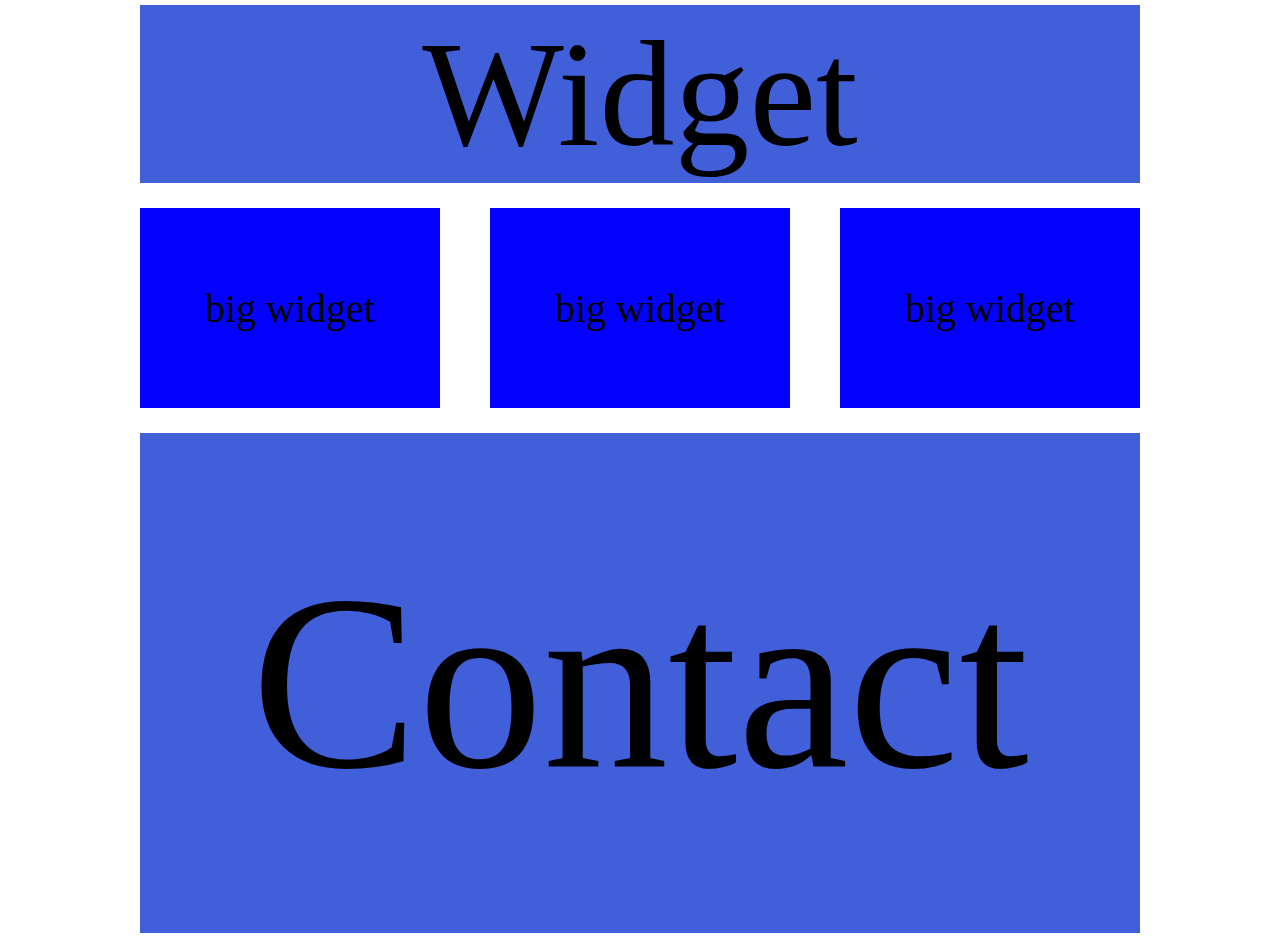
<file: Homework4 1.3/index.html>
<!DOCTYPE html>
<html lang="en">
<head>
    <link rel="stylesheet" href="style.css">
    <meta charset="UTF-8">
    <title>Title</title>
</head>
<body>
<div class="block">
        <div class="top_widget flex">Widget</div>
    <div class="b_widgets">
        <div class="b_widgets__centr flex">big widget</div>
        <div class="b_widgets__centr flex">big widget</div>
        <div class="b_widgets__centr flex" style="margin-right:0px ">big widget</div>
    </div>

    <div class="down_widget">
        <div class="contact flex">Contact</div>
    </div>




</div>

</body>
</html>
</file>
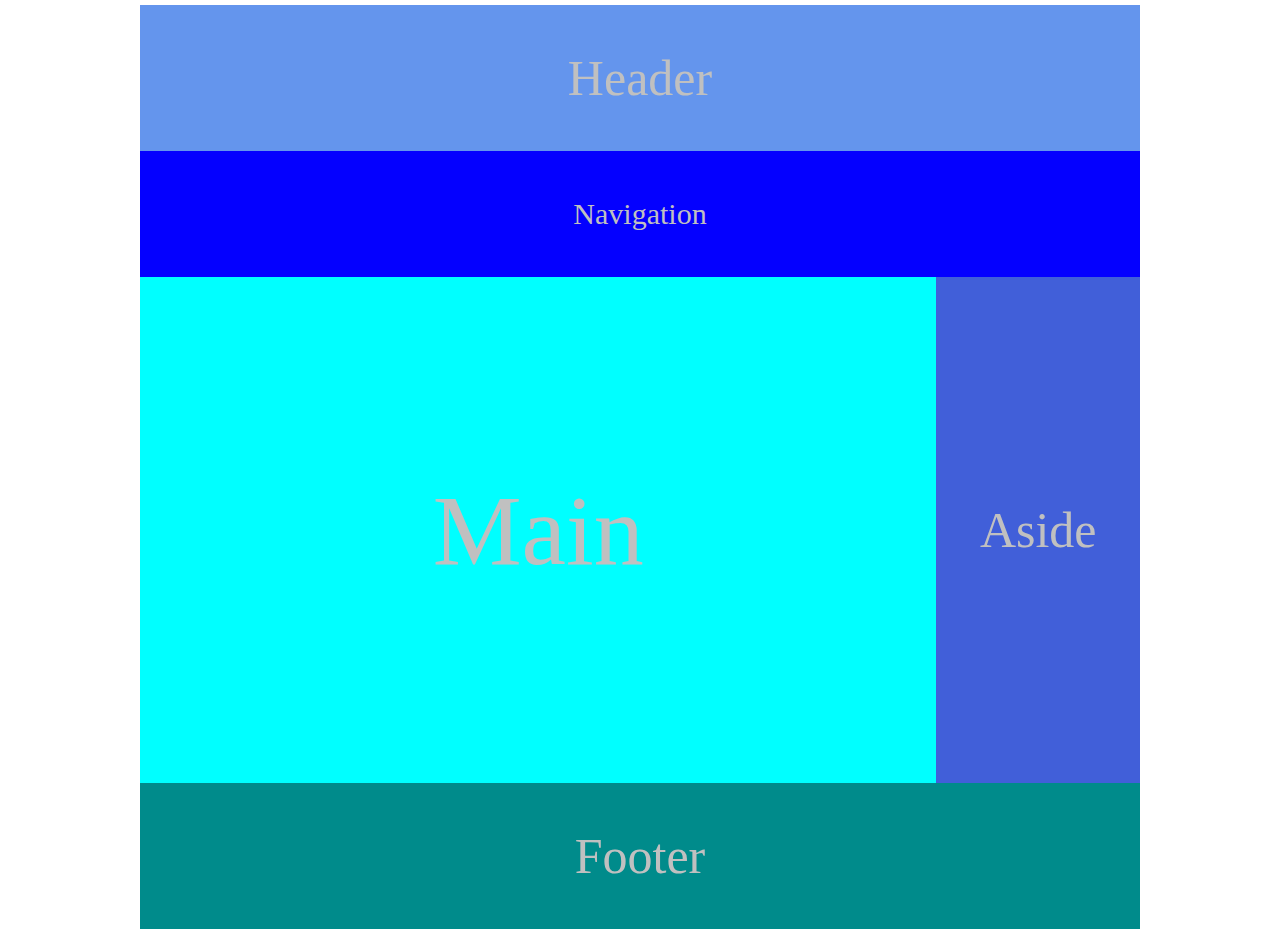
<file: Homework4 1.4/index.html>
<!DOCTYPE html>
<html lang="en">
<head>
    <link rel="stylesheet" href="style.css">
    <meta charset="UTF-8">
    <title>Title</title>
</head>
<body>
<div class="block">
    <div class="header flex">Header</div>
    <div class="nav">
        <div class="navigation flex">Navigation</div>
    </div>
    <div class="menu">
        <div class="main flex">Main</div>
        <div class="aside flex">Aside</div>
    </div>


        <div class="footer flex">Footer</div>




</div>
</body>
</html>
</file>
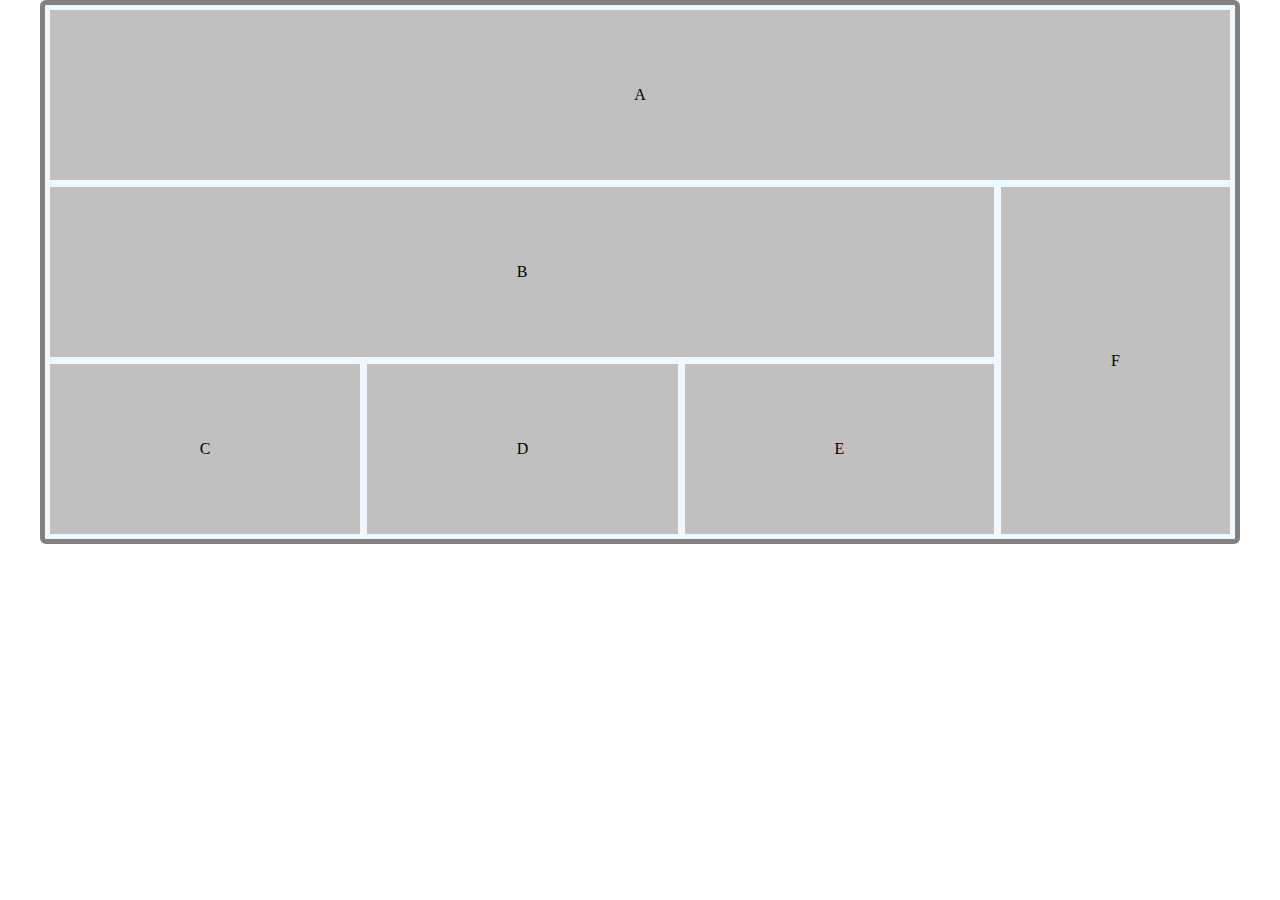
<file: Homework4/index.html>
<!DOCTYPE html>
<html lang="en">
<head>
    <meta charset="UTF-8">
    <title>Title</title>
    <link rel="stylesheet" href="style.css">
</head>
<body>
<div class="block">
    <div class="head flex">A</div>
    <div class="main">
        <div class="main_left">
            <div class="main_left__head flex">B</div>
            <div class="main_left__content">
                <div class="main_left__item flex">C</div>
                <div class="main_left__item flex">D</div>
                <div class="main_left__item flex">E</div>


            </div>
        </div>
        <div class="main_right flex">F</div>

    </div>


</div>


</body>
</html>
</file>
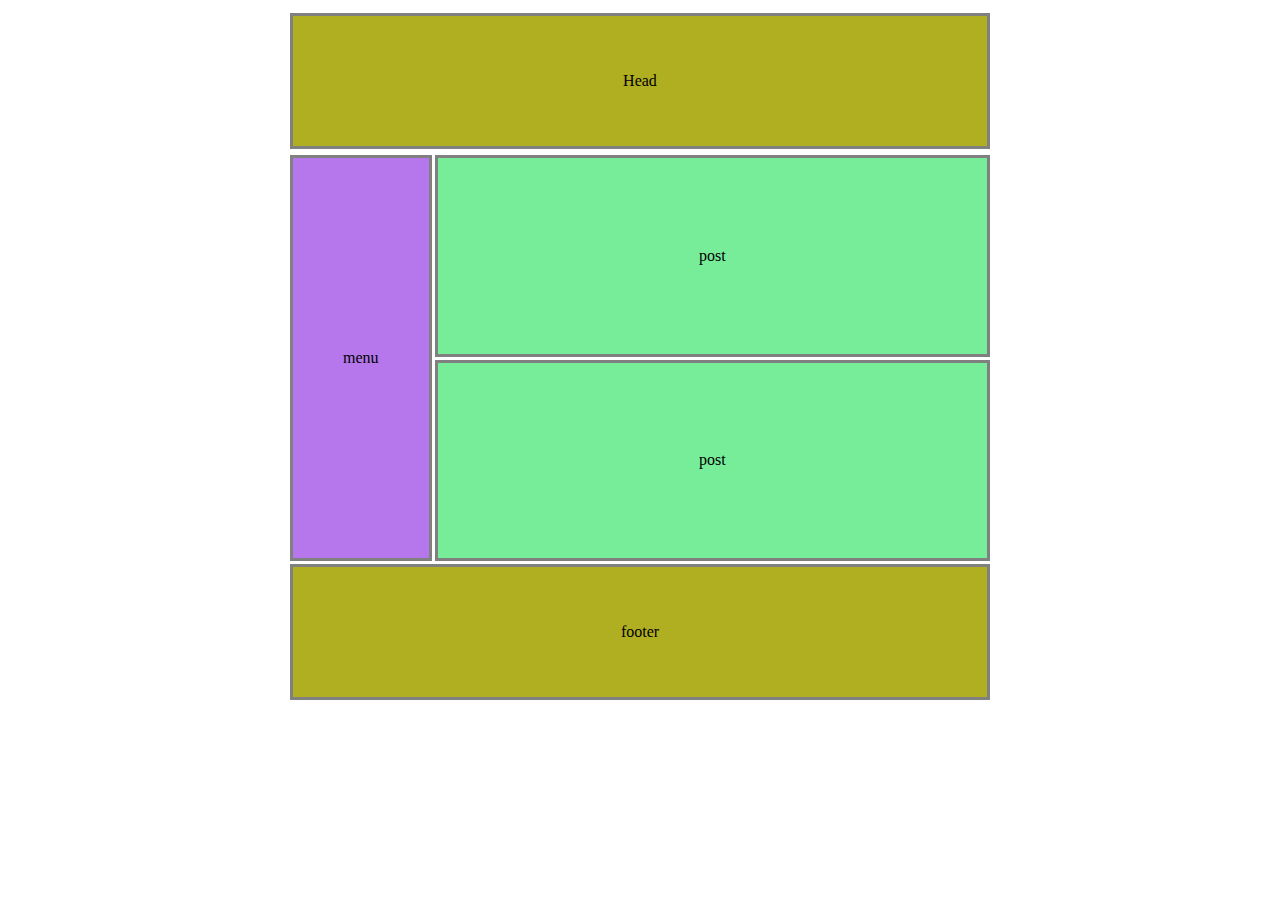
<file: Homework4 1.2/index1.2.html>
<!DOCTYPE html>
<html lang="en">
<head>
    <link rel="stylesheet" href="style.css">
    <meta charset="UTF-8">
    <title>Title</title>
</head>
<body>
<div class="block">
    <div class="header flex">Head</div>
    <div class="main">
        <div class="menu flex">menu</div>
        <div class="items">
            <div class="posts flex">post</div>
            <div class="posts flex">post</div>
        </div>
    </div>

        <div class="footer">
            <div class="footer_down flex">footer</div>
        </div>





</div>
</body>
</html>
</file>
<file: Homework4 1.3/style.css>
:root {
    --color-dark-blue: #0400ff;
    --color-light-aqua: #415fd9;
}

* {
    margin: 0;
    padding: 0;

}

.flex {
    display: flex;
    justify-content: center;
    align-items: center;
}


.block {
    width: 1000px;
    margin: 0 auto;
    padding: 5px;
}

.top_widget {
    border: 3px solid var(--color-light-aqua);
    background-color: var(--color-light-aqua);
    font-size: 150px;
}

.b_widgets {
    margin-top: 25px;
    font-size: 40px;
    display: flex;
    flex-direction: row;
    row-gap: 5px;;

}

.b_widgets__centr {
    display: flex;
    flex-grow: 1;
    height: 200px;
    background-color: var(--color-dark-blue);
    margin-right: 50px;
}

.down_widget{
font-size: 250px;

}

.contact{
    display: flex;
    flex-grow: 1;
    height: 500px;
    background-color: var(--color-light-aqua);
    margin-top: 25px;

}
</file>
<file: Homework4 1.4/style.css>
* {
    margin: 0;
    padding: 0;
    color: silver;
}

.flex {
    display: flex;
    justify-content: center;
    align-items: center;

}


.block {
    width: 1000px;
    padding: 5px;
    margin: 0 auto;

}

.header {
    height: 140px;
    border: 3px solid cornflowerblue;
    font-size: 50px;
    background: cornflowerblue;

}

.navigation {
    height: 120px;
    border: 3px solid #0400ff;
    font-size: 30px;
    background: #0400ff;

}


.menu {
    display: flex;
    flex-direction: row;


}


.main {
    width: 800px;
    height: 500px;
    border: 3px solid aqua;
    font-size: 100px;
    background: aqua;

}

.aside {
    width: 200px;
    border: 3px solid #415fd9;
    background: #415fd9;
    font-size: 50px;

}

.footer{
    background: darkcyan;
    border: 3px solid darkcyan;
    height: 140px;
    font-size: 50px;
}
</file>
<file: Homework4/style.css>
* {
    margin: 0;
    padding: 0;


}


.block {
    width: 1200px;
    border: 5px solid gray;
    background-color: aliceblue;
    padding: 5px;
    margin: 0 auto;
    border-radius: 6px;
    box-sizing: border-box;


}

.flex {

    display: flex;
    background-color: silver;
    justify-content: center;
    align-items: center;

}

.main {
    margin-top: 7px;
    border-radius: 5px;
    display: flex;
}


.head, .main_left__head {
    height: 170px;
    background: silver;
    box-sizing: border-box;


}


.main_left__content {
    display: flex;
    column-gap: 7px;
    /*    margin-top: 5px;*/

}

.main_left__item {
    display: flex;
    flex-grow: 1;
    height: 170px;


}

.main_left {
    display: flex;
    flex-direction: column;
    row-gap: 7px;
    width: 80%;


}


.main_right {
    flex-grow: 1;
    background: silver;
    margin-left: 7px;

}
</file>
<file: Homework4 1.2/style.css>
.flex {
    display: flex;
    justify-content: center;
    align-items: center;


}

.main {
    margin-top: 3px;
    display: flex;
}

.block {
    width: 700px;
    margin: 0 auto;
    padding: 5px;;
}


.header {
    border: 3px solid gray;
    height: 130px;
    background: #b0ae21;

}

.menu {
    border: 3px solid gray;
    padding: 0px 50px;
    column-gap: 150px;
    height: 400px;
    background: #b677ed;
    margin-top: 3px;
}

.items {
    margin-top: 0px;
    display: flex;
    flex-direction: column;
    flex-grow: 1;
    padding-left: 3px;

}

.posts {
    flex-grow: 1;
    height: 160px;
    display: flex;
    background: #77ed9a;
    margin-top: 3px;
    border: 3px solid gray;

}

.footer {
    display: flex;
    flex-direction: column;
    row-gap: 7px;

}

.footer_down {
    display: flex;
    height: 130px;
    background: #b0ae21;
    flex-direction: column;
    row-gap: 7px;
    margin-top: 3px;
    border: 3px solid gray;
}
</file>
